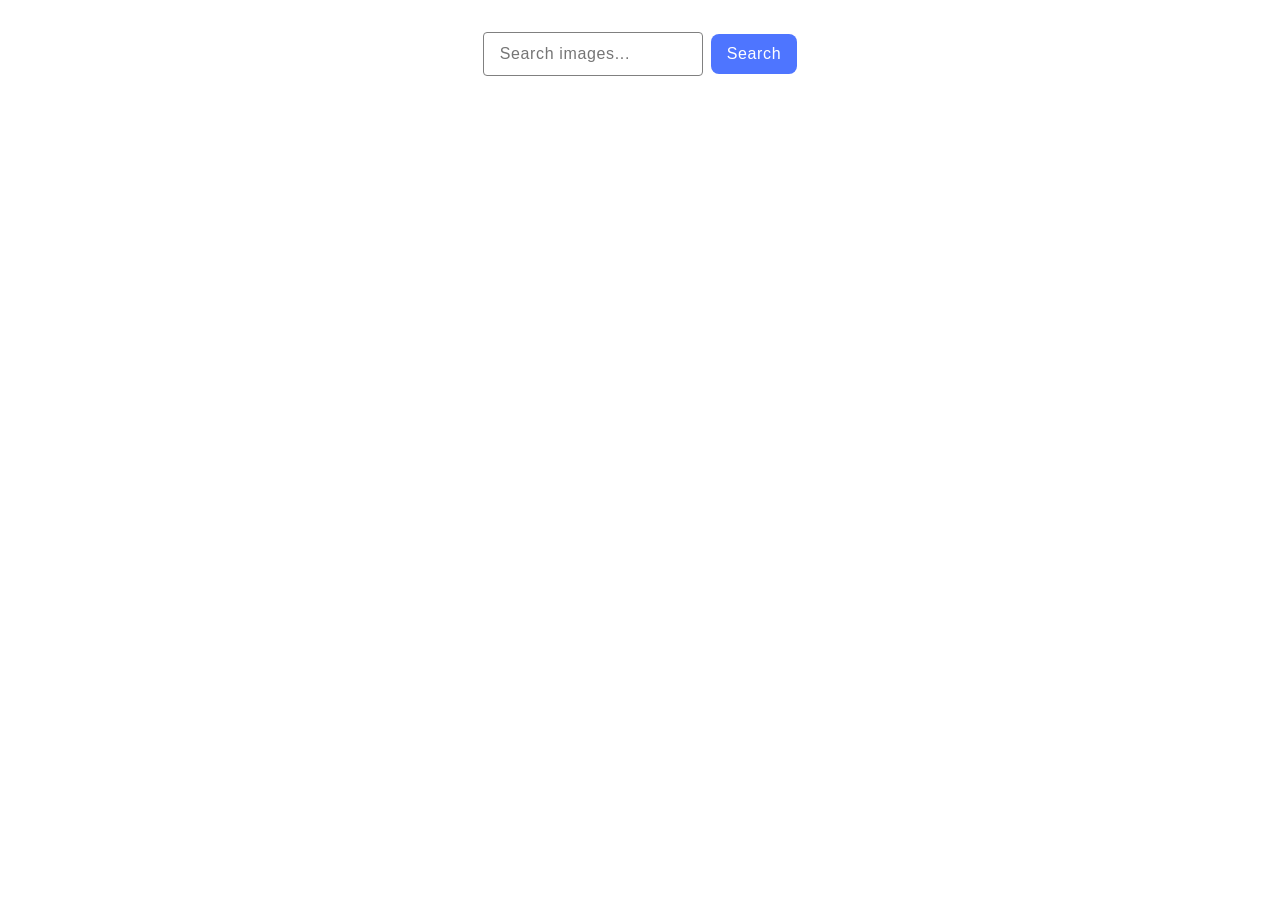
<file: src/index.html>
<!doctype html>
<html lang="en">
  <head>
    <meta charset="UTF-8" />
    <link rel="icon" type="image/svg+xml" href="/favicon.svg" />
    <meta name="viewport" content="width=device-width, initial-scale=1.0" />
    <title>goit-js-hw-11</title>
    <link rel="stylesheet" href="./css/styles.css" />
  </head>
  <body>
    <main>
      <div class="container">
        <form class="form">
          <label>
            <input
              class="input"
              type="text"
              name="search-text"
              placeholder="Search images..."
              required
            />
          </label>
          <button class="btn" type="submit">Search</button>
        </form>
        <ul class="gallery"></ul>
        <div class="loader-wrapper"><div class="loader"></div></div>
      </div>
    </main>
    <script type="module" src="./main.js"></script>
  </body>
</html>
</file>
<file: src/css/styles.css>
/**
  |============================
  | include css partials with
  | default @import url()
  |============================
*/
/* Common styles */
@import url('./reset.css');
@import url('./base.css');
@import url('./loader.css');
@import url('./gallery.css');
</file>
